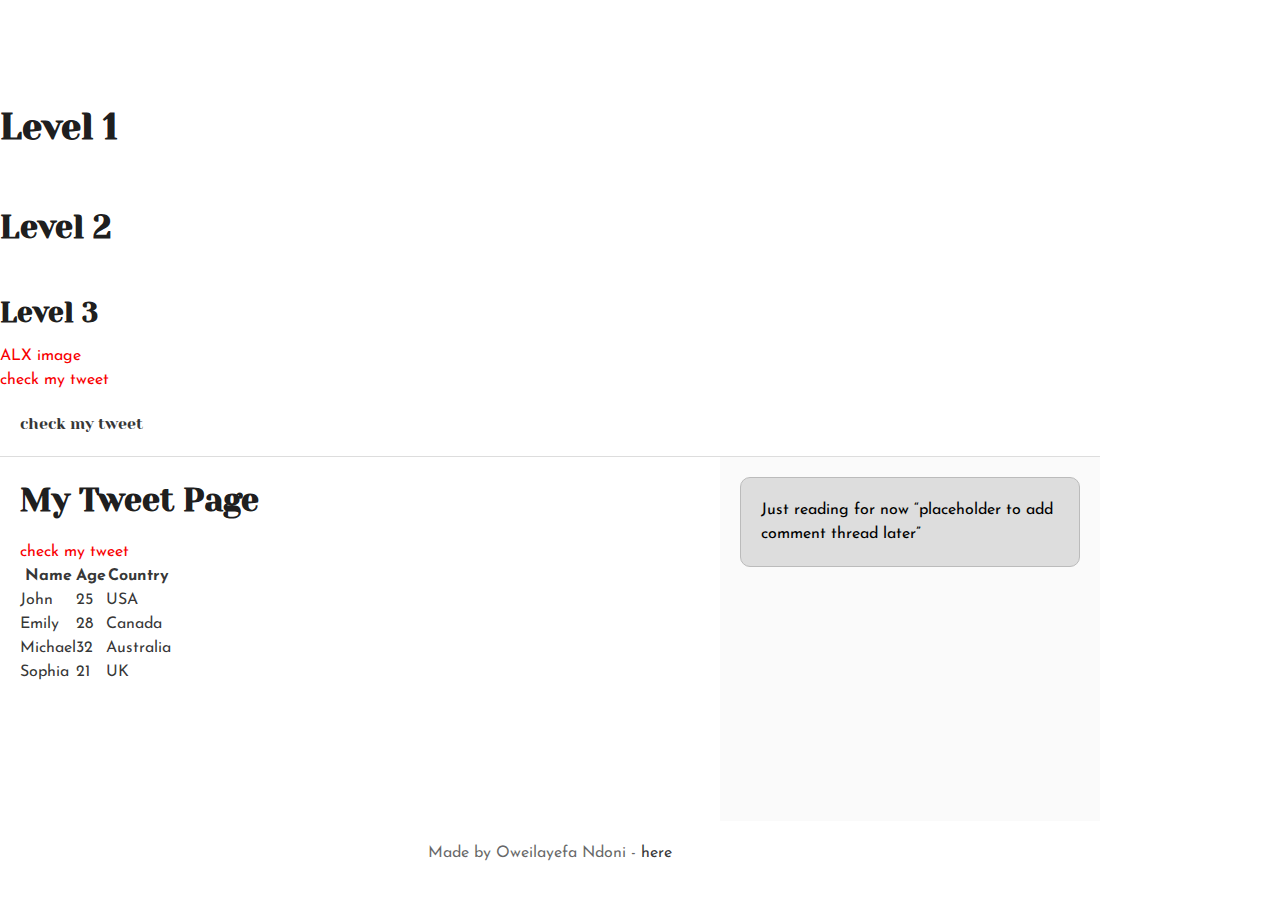
<file: css_basic/index.html>
<!DOCTYPE html>

<html lang="en">
    <head>
        <meta charset="UTF-8">
        <meta name="viewport" content="width=device-width, initial-scale=1.0">
        <meta name="description" content="Personal portfolio homepage">
        <title>My First Portfolio</title>
        <link href="base.css" rel="stylesheet">
        <link href="styles.css" rel="stylesheet">
    </head>
    <body class="works_on_smartphone">
        <p></p>
        <p></p>
        <p></p>
        <p></p>
        <h1>Level 1</h1>
        <h2>Level 2</h2>
        <h3>Level 3</h3>
        <a href="https://i.ibb.co/gTDZZT8/ALX-Logo-07.png">ALX image</a>
        <a href="tweets.html">check my tweet</a>
        <header>
            <ul>
                <li>
                    <a href="tweets.html">check my tweet</a>
                </li>
            </ul>
        </header>
        <main>
            <article>
               <h2>My Tweet Page</h2>
                <a href="tweets.html">check my tweet</a>
                <table>
                    <thead>
                        <tr>
                            <th>Name</th>
                            <th>Age</th>
                            <th>Country</th>
                        </tr>
                    </thead>
                    <tbody>
                        <tr>
                            <td>John</td>
                            <td>25</td>
                            <td>USA</td>
                        </tr>
                        <tr>
                            <td>Emily</td>
                            <td>28</td>
                            <td>Canada</td>
                        </tr>
                        <tr>
                            <td>Michael</td>
                            <td>32</td>
                            <td>Australia</td>
                        </tr>
                        <tr>
                            <td>Sophia</td>
                            <td>21</td>
                            <td>UK</td>
                        </tr>
                    </tbody>
                </table>
            </article>
            <aside>
                <p>Just reading for now “placeholder to add comment thread later”</p>
            </aside>
        </main>
        <footer>
            <p>Made by Oweilayefa Ndoni - <a href="https://github.com/Oweis-Nd" target="_blank">here</a></p>
        </footer>
    </body>
</html>
</file>
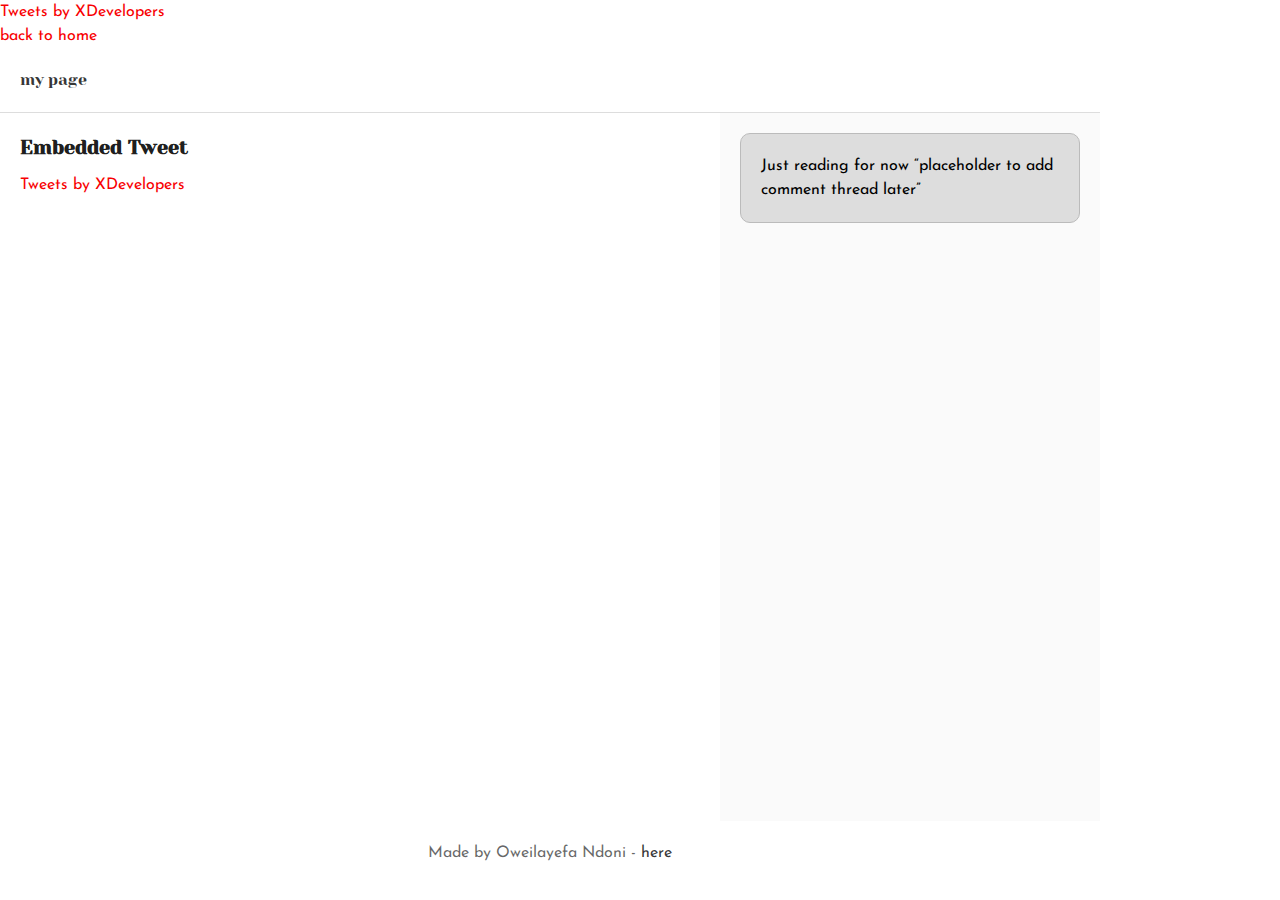
<file: css_basic/tweets.html>
<!DOCTYPE html>

<html lang="en">
    <head>
        <title>My First Portfolio</title>
        <link href="base.css" rel="stylesheet">
        <link href="styles.css" rel="stylesheet">
    </head>

    <body>
        <blockquote class="twitter-tweet"></blockquote>
        <a class="twitter-timeline" href="https://twitter.com/XDevelopers?ref_src=twsrc%5Etfw">Tweets by XDevelopers</a> <script async src="https://platform.twitter.com/widgets.js"></script>
        <a href="index.html">back to home</a>
        <header>
            <ul>
                <li>
                    <a href="index.html">my page</a>
                </li>
            </ul>
        </header>
        <main>
            <article>
                <h4>Embedded Tweet</h4>
                <blockquote class="twitter-tweet"></blockquote>
                <a class="twitter-timeline" href="https://twitter.com/XDevelopers?ref_src=twsrc%5Etfw">Tweets by XDevelopers</a> <script async src="https://platform.twitter.com/widgets.js"></script>
            </article>
            <aside>
                <p>Just reading for now “placeholder to add comment thread later”</p>
            </aside>
        </main>
        <footer>
            <p>Made by Oweilayefa Ndoni - <a href="https://github.com/Oweis-Nd" target="_blank">here</a></p>
        </footer>
    </body>
</html>
</file>
<file: css_basic/base.css>
/* Importing webfonts */
/* (If you're learning CSS, you should disregard that) */

@import url(https://fonts.googleapis.com/css?family=Yeseva+One);
@import url(https://fonts.googleapis.com/css?family=Josefin+Sans:400,700,700italic,400italic);


/* ----------------------------------------------------
   Base Reset (Light Modern Reset)
---------------------------------------------------- */

*, *::before, *::after {
	margin: 0;
	padding: 0;
	box-sizing: border-box;
}

html, body {
	height: 100%;
	font-family: 'Josefin Sans', serif;
	color: rgba(0, 0, 0, 0.8);
	line-height: 1.5;
	-webkit-font-smoothing: antialiased;
}

/* Ensure new HTML5 elements behave consistently */
article, aside, details, figcaption, figure,
footer, header, hgroup, menu, nav, section {
	display: block;
}

img, picture, video, canvas {
	max-width: 100%;
	display: block;
}

table {
	border-collapse: collapse;
	border-spacing: 0;
}

a {
	color: #F80002;
	text-decoration: none;
}


/* ----------------------------------------------------
   Layout & Structure
---------------------------------------------------- */

@media (min-width: 1100px) {
	body {
		max-width: 1100px;
		margin: 0 auto;
	}
}

article, aside, header, footer {
	padding: 50px 15px;
}

article > *:first-child {
	margin-top: 0;
}


/* ----------------------------------------------------
   Typography
---------------------------------------------------- */

h1, h2, h3, h4, h5, h6, header {
	font-family: 'Yeseva One', sans-serif;
	color: rgba(0, 0, 0, 0.9);
}

p { margin-bottom: 15px; }

h1 { font-size: 36px; margin: 40px 0 20px; }
h2 { font-size: 32px; margin: 30px 0 15px; }
h3 { font-size: 28px; margin: 25px 0 10px; }
h4 { font-size: 20px; font-weight: bold; margin: 20px 0 10px; }
h5 { font-size: 18px; font-weight: bold; margin: 15px 0 10px; }
h6 { font-weight: bold; margin: 5px 0; }


/* ----------------------------------------------------
   Header Navigation
---------------------------------------------------- */

header {
	padding: 20px 15px;
	border-bottom: 1px solid rgb(221,221,221);
	transition: border-bottom-color 0.4s ease;
	background: white;

	/* Modern layout */
	display: flex;
	align-items: center;
	justify-content: space-between;
}

header ul {
	list-style: none;
	display: flex;
	gap: 20px;
	align-items: center;
}

header li.logo {
	font-size: 36px;
}

header a {
	color: rgba(0, 0, 0, 0.8);
}


/* ----------------------------------------------------
   Aside Styles
---------------------------------------------------- */

aside {
	background: #FAFAFA;
}

aside p {
	background: #ddd;
	border: 1px solid #bbb;
	color: black;
	padding: 20px;
	border-radius: 10px;
}


/* ----------------------------------------------------
   Footer
---------------------------------------------------- */

footer {
	padding: 20px 15px;
	text-align: center;
	color: rgba(0, 0, 0, 0.6);
}

footer a {
	color: rgba(0, 0, 0, 0.8);
}


/* ----------------------------------------------------
   Responsive Behavior
---------------------------------------------------- */

@media (max-width: 800px) {

	header {
		flex-direction: column;
		align-items: flex-start;
		gap: 10px;
	}

	header ul {
		flex-wrap: wrap;
	}

	body.works_on_smartphone {
		display: block;
	}

	body.works_on_smartphone main {
		display: block;
	}
}
</file>
<file: css_basic/styles.css>
/* BODY: contains header, main, footer stacked vertically */
body {
  display: flex;              /* Make body a flex container */
  flex-direction: column;     /* Stack children (header, main, footer) vertically */
  height: 100vh;              /* Fill full height of viewport */
  margin: 0;                  /* Remove default margin */
}

/* MAIN: contains article and aside side-by-side */
main {
  display: flex;              /* Make main a flex container */
  flex-direction: row;        /* Place article and aside horizontally */
  flex: auto;                 /* Allow main to expand automatically */
}

/* ARTICLE: takes 2/3 width */
article {
  flex: 2;                    /* 2 parts out of 3 */
  overflow-y: auto;           /* Allow scrolling inside */
  padding: 20px;
}

/* ASIDE: takes 1/3 width */
aside {
  flex: 1;                    /* 1 part out of 3 */
  overflow-y: auto;           /* Allow scrolling inside */
  padding: 20px;
}

/* OPTIONAL: Add some basic styling so sections are visible */
header, footer {
  padding: 20px;
}
</file>
